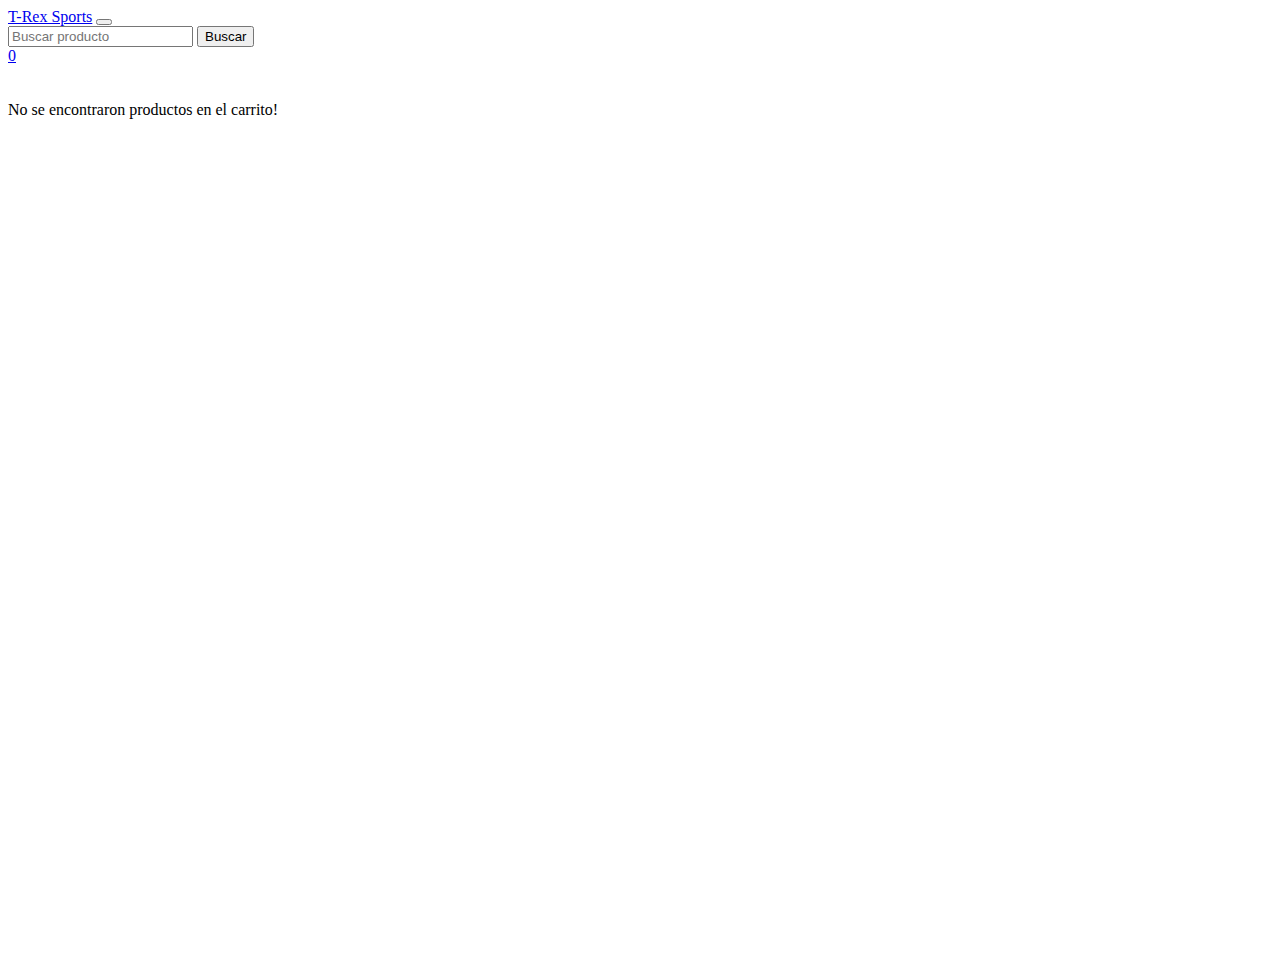
<file: carrito.html>
<!DOCTYPE html>
<html lang="en">
<head>
    <meta charset="UTF-8">
    <meta http-equiv="X-UA-Compatible" content="IE=edge">
    <meta name="viewport" content="width=device-width, initial-scale=1.0">
    <link href="https://cdn.jsdelivr.net/npm/bootstrap@5.3.0/dist/css/bootstrap.min.css" rel="stylesheet" integrity="sha384-9ndCyUaIbzAi2FUVXJi0CjmCapSmO7SnpJef0486qhLnuZ2cdeRhO02iuK6FUUVM" crossorigin="anonymous">
    <link rel="stylesheet" href="./css/style.css">
    <title> Carrito </title>
</head>
<body>

    <header>   
        <nav class="navbar navbar-expand-lg bg-body-tertiary">
            <div class="container-fluid">
              <a class="navbar-brand" href="index.html">T-Rex Sports</a>
              <button class="navbar-toggler" type="button" data-bs-toggle="collapse" data-bs-target="#navbarSupportedContent" aria-controls="navbarSupportedContent" aria-expanded="false" aria-label="Toggle navigation">
                <spanclass="navbar-toggler-icon"></span>
              </button>
    
    
              <form class="d-flex" role="search">
                <input id= "textoBusqueda" class="form-control me-2" type="search" placeholder="Buscar producto" aria-label="Search">
                <button class="btn btn-outline-success" type="submit"  id= "btnBusqueda" onclick="filtrarProductos()">Buscar</button>
              </form>

          </div>
        </div>
      </nav>

    </header>
    <div class="text-end m-4">
      <a href="carrito.html" id="botonCarrito"></a>
    </div>
    
    <br>
    <br>
   

<div class="container">
<div id="contenido" class="row">

</div>
</div>

  
<script src="https://cdn.jsdelivr.net/npm/bootstrap@5.3.0/dist/js/bootstrap.bundle.min.js" integrity="sha384-geWF76RCwLtnZ8qwWowPQNguL3RmwHVBC9FhGdlKrxdiJJigb/j/68SIy3Te4Bkz" crossorigin="anonymous"></script>
<script src="./JS/funciones.js"></script>
<script src="./JS/carrito.js"></script>




    
</body>
</html>
</file>
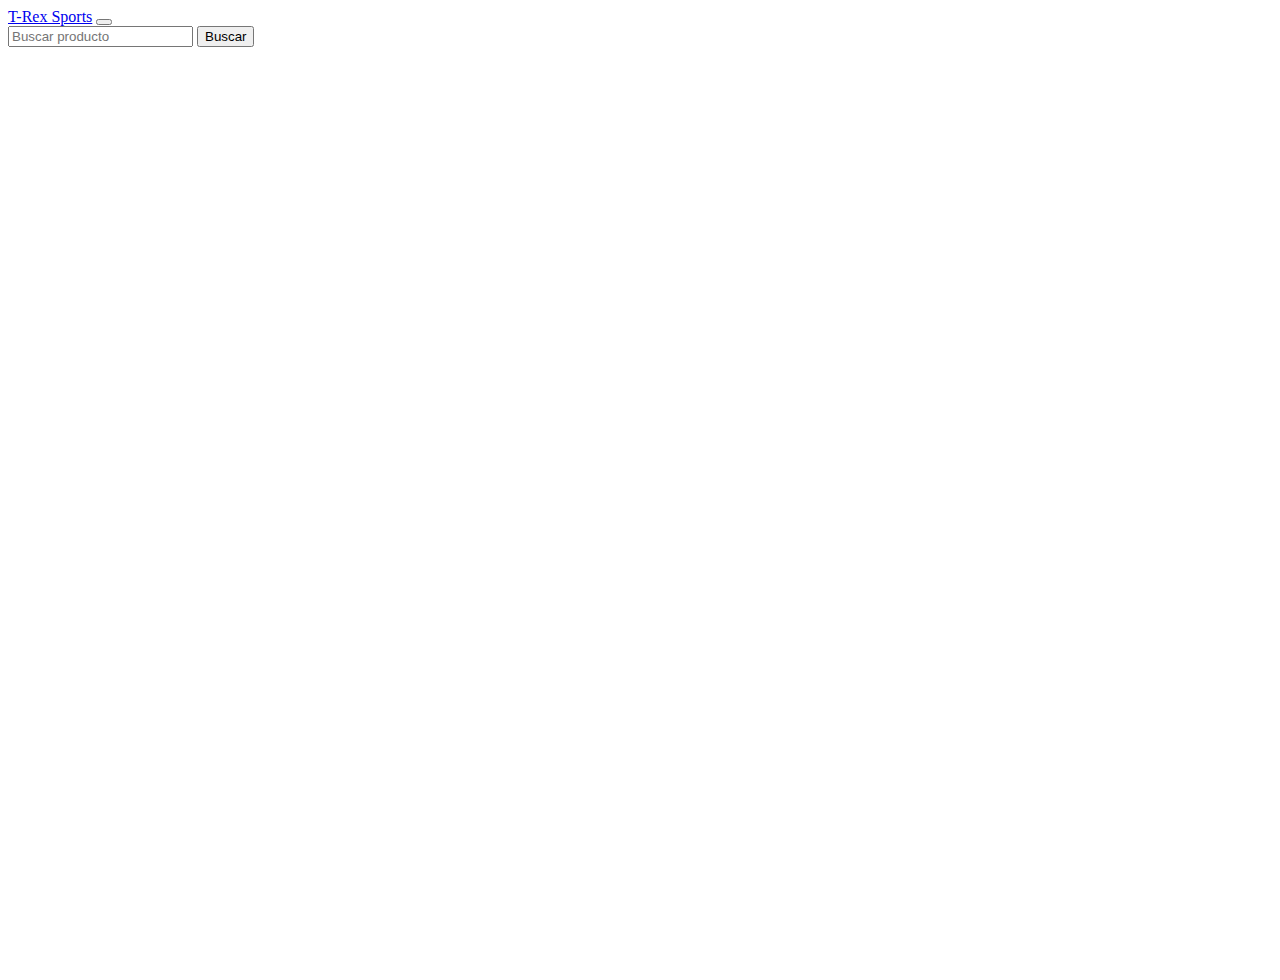
<file: verProducto.html>
<!DOCTYPE html>
<html lang="en">
<head>
    <meta charset="UTF-8">
    <meta name="viewport" content="width=device-width, initial-scale=1.0">
    <link href="https://cdn.jsdelivr.net/npm/bootstrap@5.3.0/dist/css/bootstrap.min.css" rel="stylesheet" integrity="sha384-9ndCyUaIbzAi2FUVXJi0CjmCapSmO7SnpJef0486qhLnuZ2cdeRhO02iuK6FUUVM" crossorigin="anonymous">    <link href="./style.css">
    <link rel="stylesheet" href="./css/style.css">
    <title>Producto seleccionado</title>

</head>
<body>

    <header>   
        <nav class="navbar navbar-expand-lg bg-body-tertiary">
            <div class="container-fluid">
              <a class="navbar-brand" href="index.html">T-Rex Sports</a>
              <button class="navbar-toggler" type="button" data-bs-toggle="collapse" data-bs-target="#navbarSupportedContent" aria-controls="navbarSupportedContent" aria-expanded="false" aria-label="Toggle navigation">
                <spanclass="navbar-toggler-icon"></span>
              </button>
    
    
          
              <form class="d-flex" role="search">
                <input id= "textoBusqueda" class="form-control me-2" type="search" placeholder="Buscar producto" aria-label="Search">
                <button class="btn btn-outline-success" type="submit"  id= "btnBusqueda" onclick="filtrarProductos()">Buscar</button>
              </form>

          </div>
        </div>
      </nav>

    </header>

    <div class="text-end m-4">
      <a href="carrito.html" id="botonCarrito"></a>
    </div>
    
    <br>
    <br>

<div class="container my-5">
    <div id="contenido" class="row"></div>
</div>


    
<script src="https://cdn.jsdelivr.net/npm/bootstrap@5.3.0/dist/js/bootstrap.bundle.min.js" integrity="sha384-geWF76RCwLtnZ8qwWowPQNguL3RmwHVBC9FhGdlKrxdiJJigb/j/68SIy3Te4Bkz" crossorigin="anonymous"></script>
<script src="./JS/funciones.js"></script>
<script src="./JS/verProducto.js"></script>

</body>
</html>
</file>
<file: css/style.css>
.btn-outline-success {
  --bs-btn-color: #7b7b7b;
  --bs-btn-border-color: #000000;
  --bs-btn-hover-color: #fff;
  --bs-btn-hover-bg: #8b8b8b;
  --bs-btn-hover-border-color: #000000;
  --bs-btn-focus-shadow-rgb: 25,135,84;
  --bs-btn-active-color: #fff;
  --bs-btn-active-bg: #7f7f7f;
  --bs-btn-active-border-color: #000000;
  --bs-btn-active-shadow: inset 0 3px 5px rgba(0, 0, 0, 0.125);
  --bs-btn-disabled-color: #000000;
  --bs-btn-disabled-bg: transparent;
  --bs-btn-disabled-border-color: #9f9f9f;
  --bs-gradient: none;
}

.btn-primary {
  --bs-btn-color: #fff;
  --bs-btn-bg: #818181;
  --bs-btn-border-color: #000000;
  --bs-btn-hover-color: #fff;
  --bs-btn-hover-bg: #5b6067;
  --bs-btn-hover-border-color: #000000;
  --bs-btn-focus-shadow-rgb: 49,132,253;
  --bs-btn-active-color: #fff;
  --bs-btn-active-bg: #313131;
  --bs-btn-active-border-color: #000000;
  --bs-btn-active-shadow: inset 0 3px 5px rgba(0, 0, 0, 0.125);
  --bs-btn-disabled-color: #fff;
  --bs-btn-disabled-bg: #cdcdcd;
  --bs-btn-disabled-border-color: #000000;
}

body{
position: relative;
padding-bottom: 4em;
min-height: 100vh;

}
main{
  position: relative;

}
footer{
position: absolute;
  /* bottom: 0; */
  width: 100%;
}

#footer-colour{
  background-color: #929fba
}

#img-section{
  background-image: url("/Imagenes/banner/banner\ completo\ sin\ editar.jpg");
height: 900px;

}

.nav-link {
  display: block;
  padding: var(--bs-nav-link-padding-y) var(--bs-nav-link-padding-x);
  font-size: var(--bs-nav-link-font-size);
  font-weight: var(--bs-nav-link-font-weight);
  color: rgb(56, 70, 109);
  text-decoration: none;
  background: 0 0;
  border: 0;
  transition: color .15s ease-in-out, background-color .15s ease-in-out, border-color .15s ease-in-out;
}
</file>
<file: style.css>
#titulo{
    color:rgb(139, 228, 112);
}
</file>
